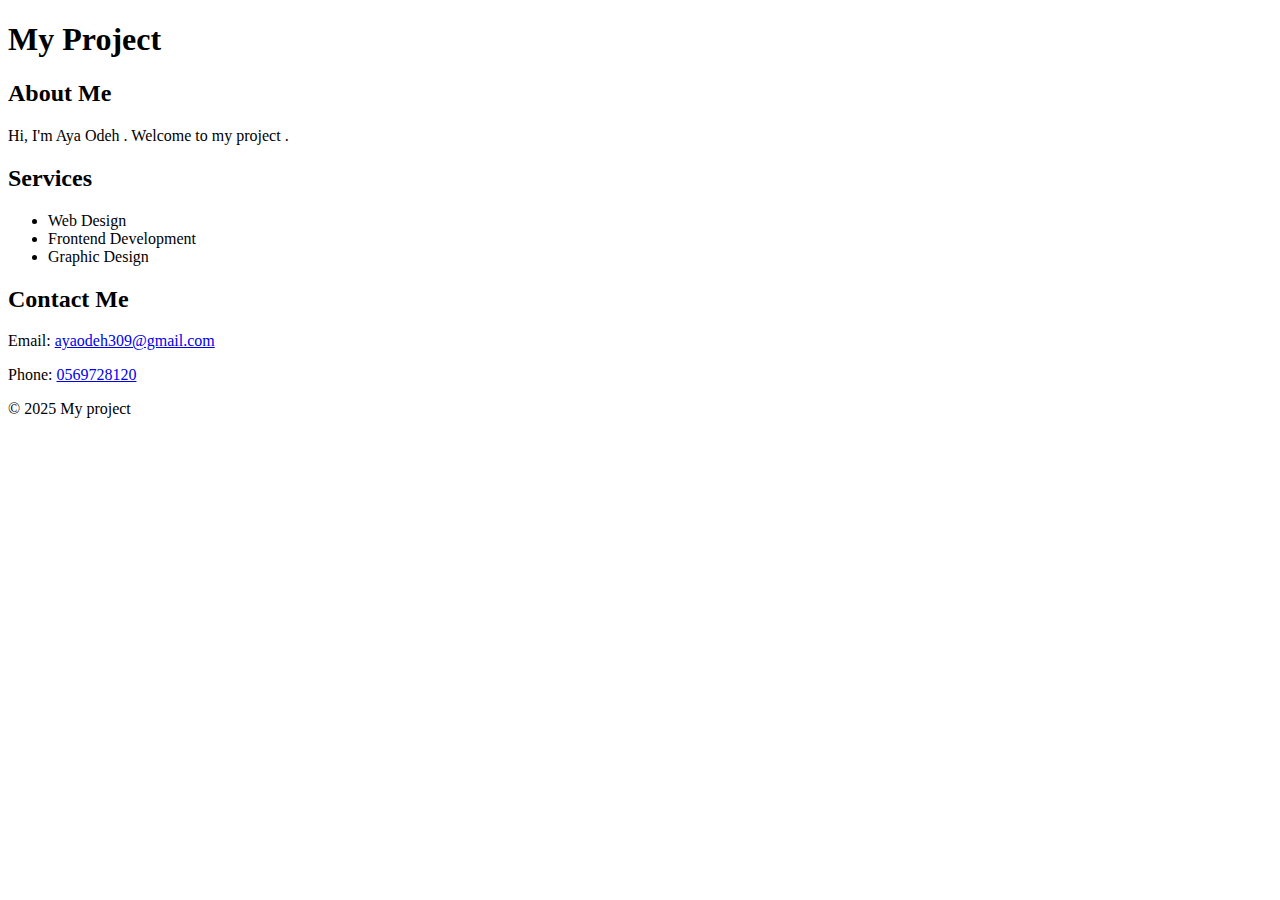
<file: test.html>
<!DOCTYPE html>
<html lang="en">
<head>
    <meta charset="UTF-8">
    <meta name="viewport" content="width=device-width, initial-scale=1.0">
    <title>My Project</title>
   
</head>
<body>
    <header>
        <h1>My Project</h1>
    </header>

    <section id="about">
        <h2>About Me</h2>
        <p>Hi, I'm Aya Odeh  . Welcome to my project .</p>
    </section>

    <section id="services">
        <h2>Services</h2>
        <ul>
            <li>Web Design</li>
            <li>Frontend Development</li>
            <li>Graphic Design</li>
        </ul>
    </section>

    <section id="contact">
        <h2>Contact Me</h2>
        <p>Email: <a href="mailto:ayaodeh309@gmail.com">ayaodeh309@gmail.com</a></p>
        <p>Phone: <a href="tel:0569728120">0569728120</a></p>
    </section>

    <footer>
        <p>&copy; 2025 My project</p>
    </footer>
</body>
</html>
</file>
